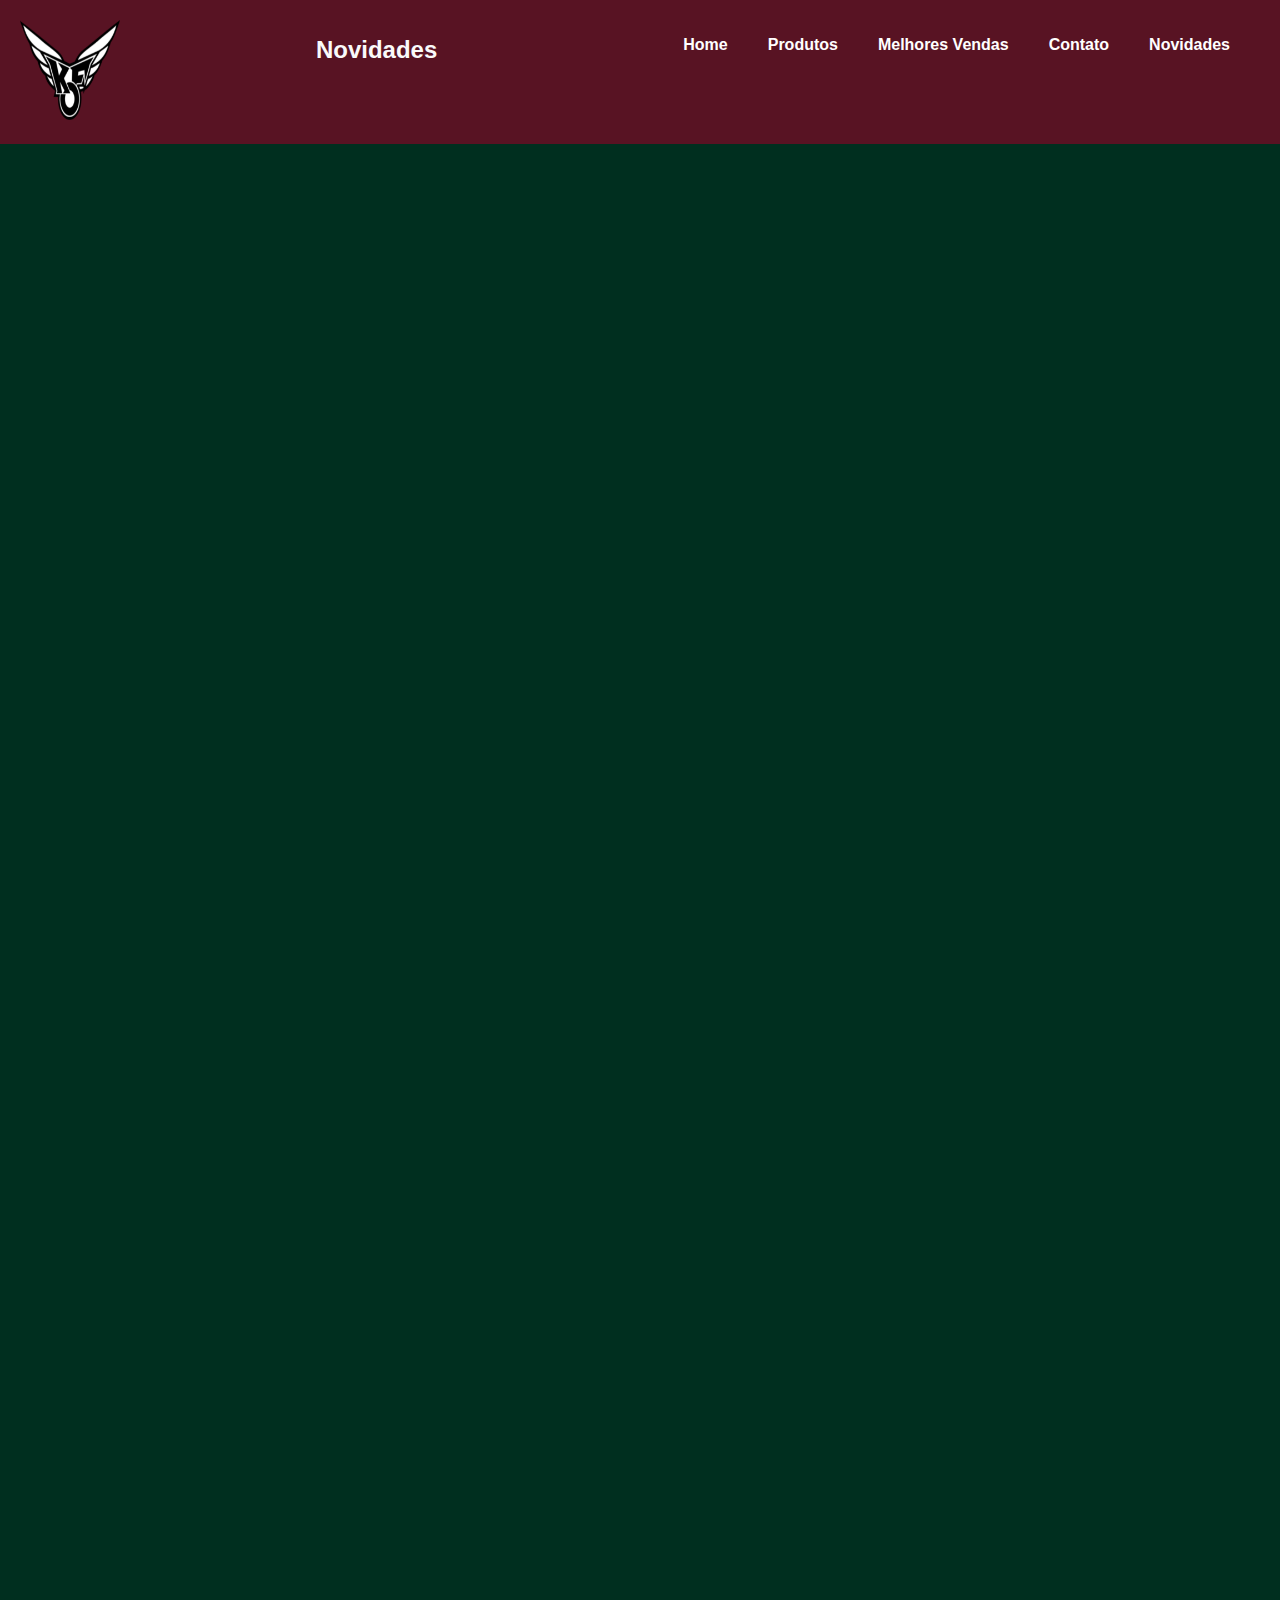
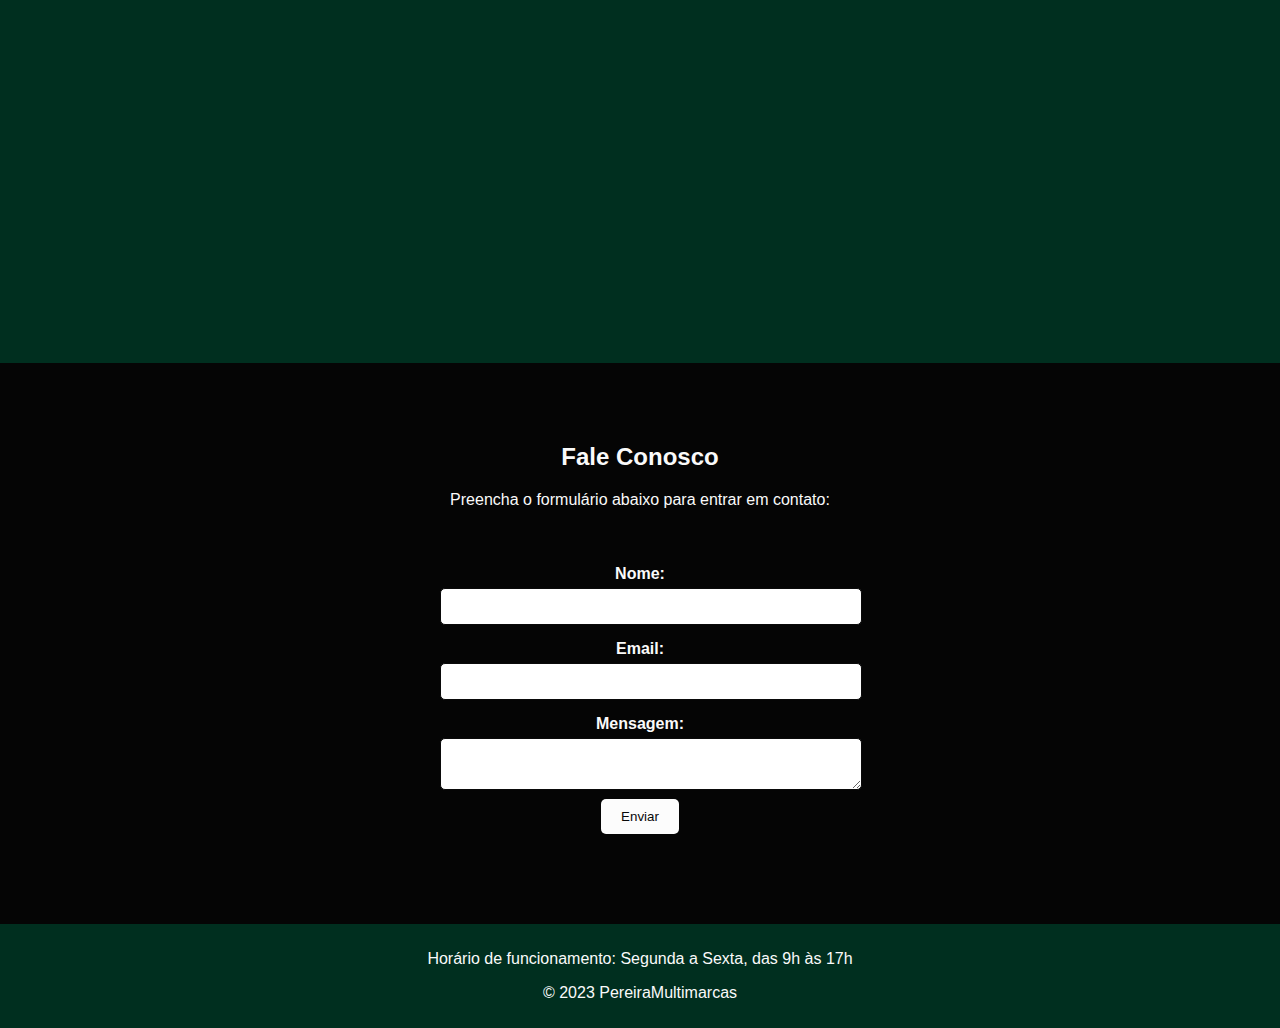
<file: novidades.html>
<!DOCTYPE html>
<html lang="pt-br">
<head>
    <meta charset="UTF-8">
    <title>Novidades - PereiraMultimarcas</title>
    <link rel="stylesheet" href="estilo/estilo.css">
</head>
<body>
    <header>
        <div class="logo">
            <img src="imagem/apple-touch-icon.png" alt="Logo PereiraMultimarcas">
        </div>
        <h1>Novidades</h1>
        <nav>
            <ul>
                <li><a href="index.html">Home</a></li>
                <li><a href="produtos.html">Produtos</a></li>
                <li><a href="vendas.html">Melhores Vendas</a></li>
                <li><a href="#contato">Contato</a></li>
                <li><a href="novidades.html">Novidades</a></li>
            </ul>
        </nav>
    </header>

    <main>
        <section id="novidades" class="destaque">
            
            <div class="produto">
                <img src="imagem/VinhoFluzao.png" alt="Camisa Fluminense Vinho">
                <h3>Nova Camisa Fluminense Vinho</h3>
                <p class="preco">R$ 89,99</p>
                <button class="comprar">Adicionar ao carrinho</button>
            </div>

            <div class="produto">
                <img src="imagem/Camisatropical.jpg" alt="Camiseta Tropical">
                <h3>Camiseta Tropical Nova</h3>
                <p class="preco">R$ 39,99</p>
                <button class="comprar">Adicionar ao carrinho</button>
            </div>

            <div class="produto">
                <img src="imagem/FluMetaVerso.png" alt="FluMetaVerso">
                <h3>Camisa Fluminense Metaverso</h3>
                <p class="preco">R$ 79,99</p>
                <button class="comprar">Adicionar ao carrinho</button>
            </div>

            <div class="produto">
                <img src="imagem/EscapularioFlu.png" alt="EscapularioFlu">
                <h3>Escapulario do Fluminense</h3>
                <p>Cordão ideal para o dia a dia  </p>
                <p class="preco">R$ 49,99</p>
                <button class="comprar">Adicionar ao carrinho</button>
            </div>
            
            <div class="produto">
                <img src="imagem/ChaveiroFlu.png" alt="ChaveiroFlu">
                <h3>Chaveiro do Fluminense</h3>
                <p></p>
                <p class="preco">R$ 49,99</p>
                <button class="comprar">Adicionar ao carrinho</button>
            </div>
        </section>
        
    </main>

    <section id="novidades" class="destaque">
            
        <div class="produto">
            <img src="imagem/FluzaoRosa.png" alt="Camisa Fluminense Rosa">
            <h3>Nova Camisa Fluminense Rosa</h3>
            <p class="preco">R$ 89,99</p>
            <button class="comprar">Adicionar ao carrinho</button>
        </div>
            
        <div class="produto">
            <img src="imagem/ConjuntodecoposFlu.png" alt="ConjuntodecoposFlu">
            <h3>Conjunto com 6 copos do Fluminense </h3>
            <p>Copos ideais para dia de jogo</p>
            <p class="preco">R$ 89,99</p>
            <button class="comprar">Adicionar ao carrinho</button>
        </div>

        <div class="produto">
            <img src="imagem/PortaRetratoFlu.png" alt="PortaRetratoFlu">
            <h3>Porta Retrato Fluminense</h3>
            <p>15x10cm</p>
            <p class="preco">R$ 39,99</p>
            <button class="comprar">Adicionar ao carrinho</button>
        </div>

        <div class="produto">
            <img src="imagem/CanecaFlu.png" alt="CanecaFlu">
            <h3>Caneca do Fluminense</h3>
            <p>Ideal para bebidas geladas </p>
            <p class="preco">R$ 49,99</p>
            <button class="comprar">Adicionar ao carrinho</button>
        </div>

        <div class="produto">
            <img src="imagem/BolaFlu.png" alt="BolaFlu">
            <h3>Bola do Fluminense</h3>
            <p>Ideal para Campo </p>
            <p class="preco">R$ 69,99</p>
            <button class="comprar">Adicionar ao carrinho</button>
        </div>
    
    </section>

    <section id="contato">
        <h2>Fale Conosco</h2>
        <p>Preencha o formulário abaixo para entrar em contato:</p>
        <form>
            <label for="nome">Nome:</label>
            <input type="text" id="nome" name="nome" required>

            <label for="email">Email:</label>
            <input type="email" id="email" name="email" required>

            <label for="mensagem">Mensagem:</label>
            <textarea id="mensagem" name="mensagem" required></textarea>

            <input type="submit" value="Enviar">
        </form>
    </section>

        

    <footer>
        <p>Horário de funcionamento: Segunda a Sexta, das 9h às 17h</p>
        <p>&copy; 2023 PereiraMultimarcas</p>
    </footer>
</body>
</html>
</file>
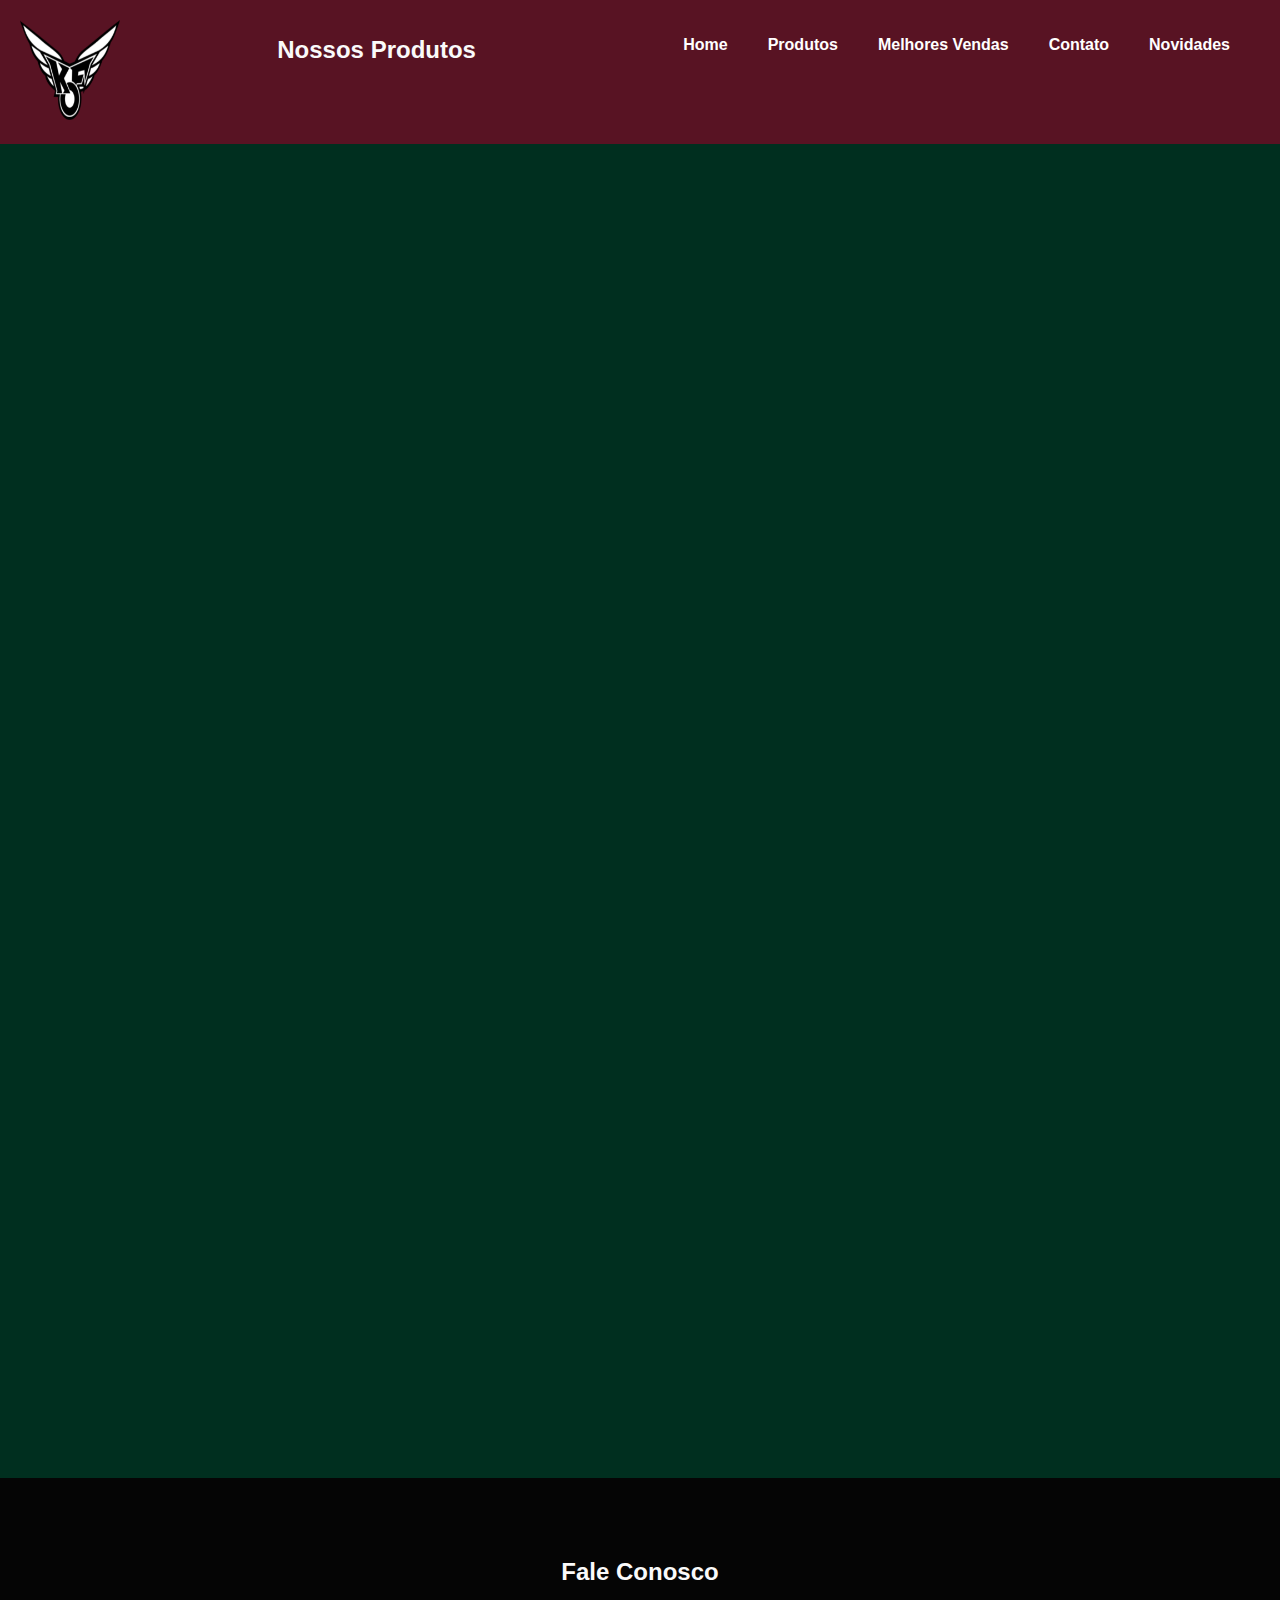
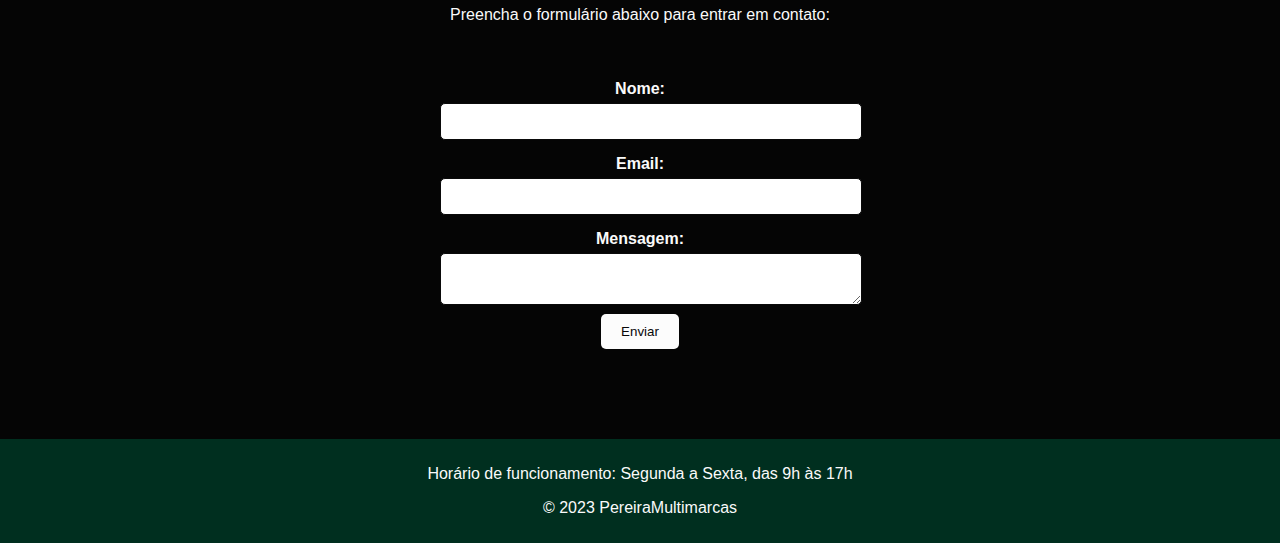
<file: produtos.html>
<!DOCTYPE html>
<html lang="pt-br">
<head>
    <meta charset="UTF-8">
    <title>Produtos - PereiraMultimarcas</title>
    <link rel="stylesheet" href="estilo/estilo.css">
</head>
<body>
    <header>
        <div class="logo">
            <img src="imagem/apple-touch-icon.png" alt="Logo PereiraMultimarcas">
        </div>
        <h1>Nossos Produtos</h1>
        <nav>
            <ul>
                <li><a href="index.html">Home</a></li>
                <li><a href="produtos.html">Produtos</a></li>
                <li><a href="vendas.html">Melhores Vendas</a></li>
                <li><a href="#contato">Contato</a></li>
                <li><a href="novidades.html">Novidades</a></li>
            </ul>
        </nav>
    </header>

    <main>
        <section id="produtos" class="destaque">
            
            <div class="produto">
                <img src="imagem/CarteiraFlu.png" alt="Carteira do Fluminense">
                <h3>Carteira do Fluminense</h3>
                <p class="preco">R$ 29,99</p>
                <button class="comprar">Adicionar ao carrinho</button>
            </div>

            <div class="produto">
                <img src="imagem/diferentes-acessorios-dourados.jpg" alt="Conjunto de Acessórios">
                <h3>Conjunto de Acessórios</h3>
                <p class="preco">R$ 40,00</p>
                <button class="comprar">Adicionar ao carrinho</button>
            </div>

            <div class="produto">
                <img src="imagem/DecoraçãoFlu.png" alt="DecoraçãoFlu">
                <h3>Decoração do Fluminense</h3>
                <p class="preco">R$ 49,99</p>
                <button class="comprar">Adicionar ao carrinho</button>
            </div>
            <div class="produto">
                <img src="imagem/ChnieloFlu.png" alt="ChnieloFlu">
                <h3>Chinelo do Fluminense</h3>
                <p class="preco">R$ 29,99</p>
                <button class="comprar">Adicionar ao carrinho</button>
            </div>

           
            <div class="produto">
                <img src="imagem/BandeiraoFlu.png" alt="BandeiraoFlu">
                <h3> Bandeira do Fluminense</h3>
                <p class="preco">R$ 29,99</p>
                <button class="comprar">Adicionar ao carrinho</button>
            </div>

            <div class="produto">
                <img src="imagem/vestidofloral.jpeg" alt="Vestido Floral">
                <h2>Vestido Floral</h2>
                <p>Lindo vestido perfeito para eventos.</p>
                <p class="preco">R$ 80,00</p>
                <button class="comprar" onclick="adicionarAocarrinho('Vestido Floral, 80.00')">Adicionar ao carrinho</button>
            </div>

            <div class="produto">
                <img src="imagem/CapaceteFlu.png" alt="CapaceteFlu">
                <h2>Capacete do Fluminense</h2>
                <p>Capacete ideal para Tricolores.</p>
                <p class="preco">R$ 80,00</p>
                <button class="comprar" onclick="adicionarAocarrinho('Capacete do Fluminense, 80.00')">Adicionar ao carrinho</button>
            </div>

            <div class="produto">
                <img src="imagem/Camisatropical.jpg" alt="Camiseta Tropical">
                <h3>Camiseta Tropical Nova</h3>
                <p class="preco">R$ 39,99</p>
                <button class="comprar">Adicionar ao carrinho</button>
            </div>

            <div class="produto">
                <img src="imagem/FluMetaVerso.png" alt="FluMetaVerso">
                <h3>Camisa Fluminense Metaverso</h3>
                <p class="preco">R$ 79,99</p>
                <button class="comprar">Adicionar ao carrinho</button>
            </div>

            <div class="produto">
                <img src="imagem/MeiaoFlu.png" alt="MeiaoFlu">
                <h3>Meião Umbro</h3>
                <p class="preco">R$ 39,99</p>
                <button class="comprar">Adicionar ao carrinho</button>
            </div>
 
        </section>

        <section id="contato">
            <h2>Fale Conosco</h2>
            <p>Preencha o formulário abaixo para entrar em contato:</p>
            <form>
                <label for="nome">Nome:</label>
                <input type="text" id="nome" name="nome" required>

                <label for="email">Email:</label>
                <input type="email" id="email" name="email" required>

                <label for="mensagem">Mensagem:</label>
                <textarea id="mensagem" name="mensagem" required></textarea>

                <input type="submit" value="Enviar">
            </form>
        </section>
    </main>

    <footer>
        <p>Horário de funcionamento: Segunda a Sexta, das 9h às 17h</p>
        <p>&copy; 2023 PereiraMultimarcas</p>
    </footer>
</body>
</html>
</file>
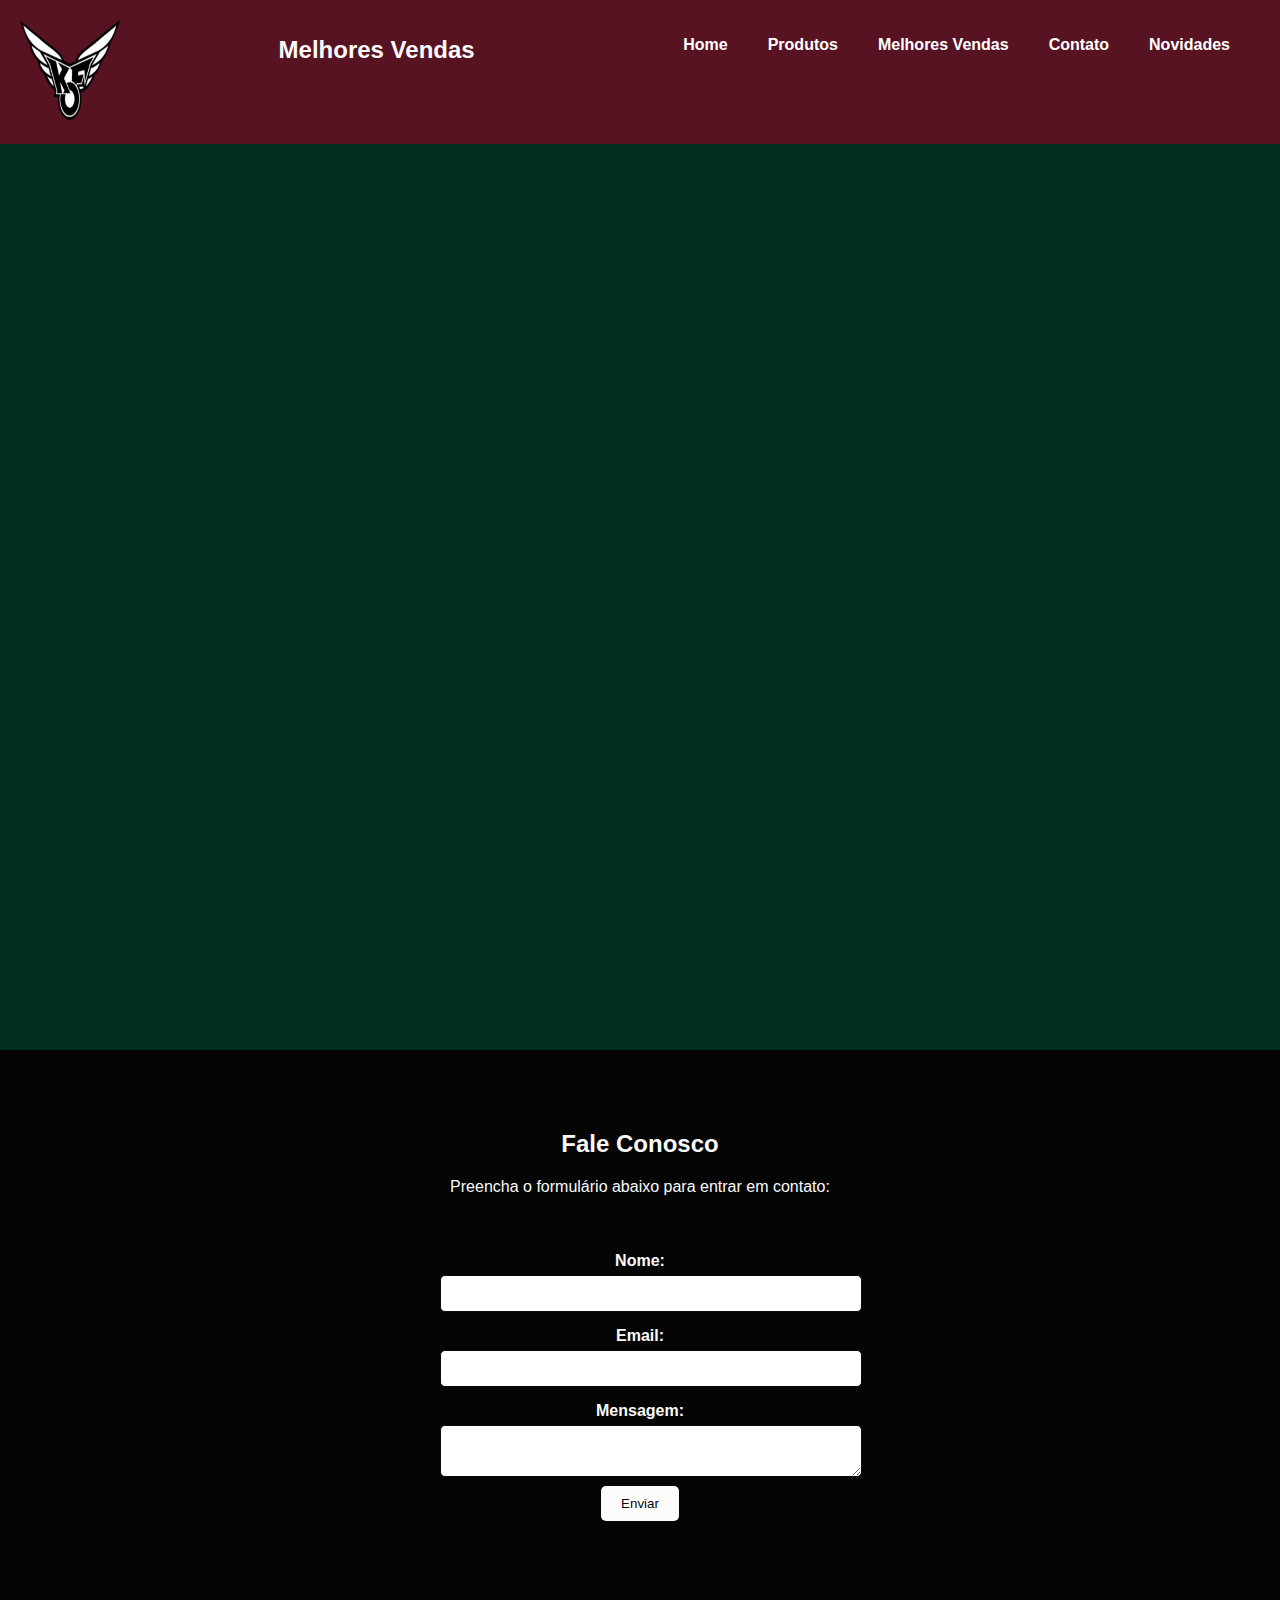
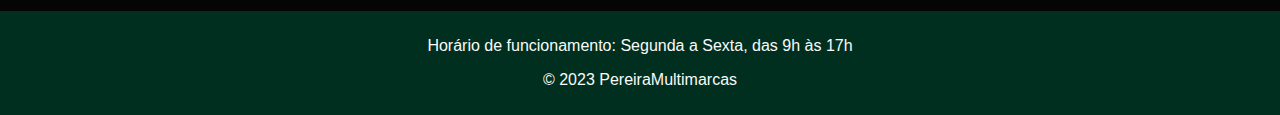
<file: vendas.html>
<!DOCTYPE html>
<html lang="pt-br">
<head>
    <meta charset="UTF-8">
    <title>Melhores Vendas - PereiraMultimarcas</title>
    <link rel="stylesheet" href="estilo/estilo.css">
</head>
<body>
    <header>
        <div class="logo">
            <img src="imagem/apple-touch-icon.png" alt="Logo PereiraMultimarcas">
        </div>
        <h1>Melhores Vendas</h1>
        <nav>
            <ul>
                <li><a href="index.html">Home</a></li>
                <li><a href="produtos.html">Produtos</a></li>
                <li><a href="vendas.html">Melhores Vendas</a></li>
                <li><a href="#contato">Contato</a></li>
                <li><a href="novidades.html">Novidades</a></li>
            </ul>
        </nav>
    </header>

    <main>
        <section id="melhores-vendas" class="destaque">
            <div class="produto">
                <img src="imagem/WhatsApp-Image-2022-10-21-at-10.32.25.jpg" alt="Conjunto de Bonés">
                <h3>Conjunto de Bonés</h3>
                <p class="preco">R$ 60,00</p>
                <button class="comprar">Adicionar ao carrinho</button>
            </div>

            <div class="produto">
                <img src="imagem/RegataTricolor.png" alt="RegataTricolor">
                <h3>Regata do Fluminense</h3>
                <p class="preco">R$ 79,99</p>
                <button class="comprar">Adicionar ao carrinho</button>
            </div>

            <div class="produto">
                <img src="imagem/FluzaoRosa.png" alt="Camisa Fluminense Rosa">
                <h3>Nova Camisa Fluminense Rosa</h3>
                <p class="preco">R$ 89,99</p>
                <button class="comprar">Adicionar ao carrinho</button>
            </div>

            <div class="produto">
                <img src="imagem/RoupaCachorro.png" alt="RoupaCachorro">
                <h3>Roupa para seu Pet</h3>
                <p class="preco">R$ 29,99</p>
                <button class="comprar">Adicionar ao carrinho</button>
            </div>

            <div class="produto">
                <img src="imagem/PulseirasFlu.png" alt="PulseirasFlu">
                <h3>Pulseira do Fluminense</h3>
                <p>Acessorio ideal para sair </p>
                <p class="preco">R$ 49,99</p>
                <button class="comprar">Adicionar ao carrinho</button>
            </div>

            
        </section>

        <section id="contato">
            <h2>Fale Conosco</h2>
            <p>Preencha o formulário abaixo para entrar em contato:</p>
            <form>
                <label for="nome">Nome:</label>
                <input type="text" id="nome" name="nome" required>

                <label for="email">Email:</label>
                <input type="email" id="email" name="email" required>

                <label for="mensagem">Mensagem:</label>
                <textarea id="mensagem" name="mensagem" required></textarea>

                <input type="submit" value="Enviar">
            </form>
        </section>
    </main>

    <footer>
        <p>Horário de funcionamento: Segunda a Sexta, das 9h às 17h</p>
        <p>&copy; 2023 PereiraMultimarcas</p>
    </footer>
</body>
</html>
</file>
<file: estilo/estilo.css>
body {
    font-family: Arial, Helvetica, sans-serif;
    background-color: #002F1F;  
    color: #fafafa;    
    margin: 0;
    padding: 0%;
    
    }
    
    
    header {
     background-color: #581323;
    display: flex;
     text-align: center;
     justify-content: space-between;
     padding: 20px;
    
    }
    
    header h1 {
    font-size: 24px;
    width: 50;
    margin: 50;
    
    }
    
    .logo img {
    max-width: 100px;
     height: auto;
    }

    nav ul {
        list-style: none;
        display: flex;
        align-items: center;
    }

    nav li {
        margin-right: 20px;
    }

    nav .login{
        font-size: 16px;
        font-weight: bold;
        color: #fff;
    }

    nav .carrinho img {
        width: 24px;
        height: 24px;
        cursor: pointer;
    }


    nav a {
        text-decoration: none;
        color: #fff;
        font-weight: bold;
        font-size: 16px;
        padding: 10px;
    transition: background-color 0.3s ease;
    }

    nav a:hover {
        background-color: #002F1F;
        border-radius: 5px;
    }

    .welcome-message .btn:hover {
    background-color: #581323;
}


    .destaque {
        display: grid;
        grid-template-columns: repeat(auto-fit, minmax(250px, 1fr)); 
        gap: 30px; 
        margin: 30px;
    }
    
    
    .produto {
        position: relative;
        width: 100%;
        height: auto;
        box-sizing: border-box;
        border-radius: 10px;
        background-color: #002F1F;
        color: white;
        border-radius: 5px;
        padding: 20px;
        box-shadow: 0 4px 8px rgba(0, 0, 0, 0.1);
        transition: transform 0.3s ease, box-shadow 0.3s ease;
        overflow: hidden;
    }
    
    
    
    .produto h2 {
    
    color: white;
    font-size: 21px;
    margin: 0;
    }
    
    .comprar {
        background-color: #4CAF50;
        color: white;
        font-size: 16px;
        padding: 10px 20px;
        border: none;
        border-radius: 5px;
        cursor: pointer;
        box-shadow: 0 4px 8px rgba(0, 0, 0, 0.1);
        transition: background-color 0.3s, transform 0.2s;
    }

    .comprar:hover {
        background-color: #45a049;
        transform: translateY(-3px);
    }
    
    .produto .preco {
     color: white;
    font-size: 19px;
    font-weight: bold;
    }
    
    .produto:hover {
        transform: scale(1.05);
        box-shadow: 0 8px 16px rgba(0, 0, 0, 0.2);
    }
    
    .galeria {
    display: grid;
    justify-content: space-between;
    margin-top: 10px;
    grid-template-columns: repeat(3, 1fr); /* Cria 3 colunas para as imagens */
    grid-gap: 10px;
    
    }
    
    .galeria img {
    width: 100%;
    border: 1px solid #ddddddf6;
    border-radius: 5px;
    cursor: pointer;
    max-width: 100%;
    height: auto;
    object-fit: cover;
    
    }
    
    .galeria img:hover {
    border-color: #333;
    
    
    }
    
    #contato {
    text-align: center;
    background-color: #050505;
    padding: 60px;
    
    }
    
    form {
    max-width: 400px;
    margin: 0 auto;
    padding: 30px;
    border: 1px;
    border-radius: 10px;
    }
    
    label{
    display: block;
    margin-top: 10px;
    font-weight: bold;
    }
    
    input[ type="text"],
    input[type="email"],
    
    textarea{
    width: 100%;
    padding: 10px;
    margin: 5px 0 ;
    border: 1px solid #0a0a0a;
    border-radius: 5px;
    }
    
    input[type="submit"] {
    background-color: #fcfcfc;
    color: #080808;
    padding: 10px 20px;
    border: none;
    border-radius: 5px;
    cursor: pointer;
    }
    
    input[type="submit"] :hover {
    background-color: #090909;
    
    }
    
    footer {
        text-align: center;
    
        padding: 10px;
    }

    .produto img {
        transition: opacity 0.3s ease;
    }

    .produto:hover img {
        opacity: 0.7;
    }

    .produto:hover .preco, 
.produto:hover h2 {
    position: absolute;
    color: #fff;
    background: rgba(0, 0, 0, 0.6);
    padding: 10px;
    border-radius: 5px;
    transition: opacity 0.3s ease;
}
    
    button.comprar {
        background-color: #4CAF50;
        color: white;
        border: none;
        padding: 10px 20px;
        border-radius: 5px;
        cursor: pointer;
       font-weight: bold;

        transition: background-color 0.3s ease; 
    }
    
    button.comprar:hover {
        background-color: #45a049; 
        transform: scale(1.05);
    }
    
    /* N esquece*/
    
    .produto img {
        width: 100%;
        max-height: 200px; /* Altura fixa para manter o layout consistente */
        object-fit: scale-down;/* Cobre o espaço disponível sem distorção */
        border-radius: 10px 10px 0 0;
        display: block;
        margin-bottom: 15px;
        height: auto;
    }
    
    .produto img:hover {
        transform: scale(1.5); 
    }
    .produto {
        opacity: 0;
        animation: fadeIn 0.8s ease-in-out forwards;
    }
    
    @keyframes fadeIn {
        to {
            opacity: 1;
        }
    }
    
    
    @media (max-width: 768px) {
        .header-content {
            flex-direction: column;
            align-items: center;
        }
    
        nav ul {
            flex-direction: column; /* Ajusta o menu de navegação para vertical em dispositivos menores */
            align-items: center;

        }
        .logo img{
            margin-bottom: 20px;
        }
        nav li {
            margin-bottom: 10px;
        } 



    }
    
    .carrossel {
        overflow: hidden;
        width: 100%; /* Ajuste conforme o tamanho desejado */
        display: flex;
        justify-content: center;
        align-items: center;
        position: relative;
    }
    
    .carrossel img {
        width: 150px; /* Tamanho das imagens */
        height: auto;
        border-radius: 10px;
    }
    
    .carrossel-wrapper {
        display: flex;
        gap: 20px; /* Espaçamento entre as imagens */
        animation: slider 15s linear infinite; /* Animação contínua */
        width: max-content;
         padding: 10px;
         border-radius: 10px;
    }
    
    @keyframes slider {
        0% {
            transform: translateX(0); /* Posição inicial */
        }
        100% {
            transform: translateX(-100%); /* Move as imagens para fora da tela */
        }
    }
    
    .produto-slide {
        position: relative;
    }
    
    .produto-info h2 {
        font-size: 15px;
        margin: 2px;
    }
    
    .produto-info .preco {
        font-size: 14px;
        margin: 5px 0 0 0;
    }
    
    .carrossel-wrapper:hover {
        animation-play-state: paused; /* Pausa a animação quando o usuário passa o mouse */
    }
    
    
    
    .header-content {
        display: flex;
        justify-content: space-between;
        align-items: center;
        background: linear-gradient(135deg, rgba(88, 19, 35, 0.8), rgba(0, 47, 31, 0.8)), url('ATROPA.jpg');
        background-size: cover;
        padding: 20px;
        color: white;
        border-radius: 10px;
        box-shadow: 0 4px 8px rgba(0, 0, 0, 0.1);
    }
    
    .welcome-message h1 {
        font-size: 1.5rem; /* Tamanho maior para o título */
        margin: 0;
        animation: fadeIn 2s ease-in-out;
    }
    
    .welcome-message p {
        font-size: 1.2rem; /* mensagem curta */                                      
        margin-top: 15px;
        color: #f1f1f1;
        animation: fadeIn 2.5s ease-in-out;
    }
    
    .welcome-message .btn {
        display: inline-block;
        margin-top: 15px;
        padding: 10px 20px;
        background-color: #002F1F;                                       
        color: white;
        border-radius: 25px;
        text-transform: uppercase;
        font-weight: bold;
        text-decoration: none;
        transition: background-color 0.3s ease;
    }
    
    
    .promocao {
        background-color: #FF0000;
        color: #FFFFFF;
        padding: 5px 10px;
        position: absolute;
        top: 10px;
        left: 10px;
        font-size: 14px;
        font-weight: bold;
        border-radius: 5px;
    }

    .carrossel-controls span {
        cursor: pointer;
        font-size: 24px;
        color: #fff;
        background-color: rgba(0, 0, 0, 0.5);
        padding: 10px;
        border-radius: 50%;
        position: absolute;
        top: 50%;
        transform: translateY(-50%);
    }
    
    .prev {
        left: 10px;
    }
    
    .next {
        right: 10px;
    }
    
    .rounded-box {
        border-radius: 15px;
        padding: 20px;
        background-color: #333;
        color: white;
        box-shadow: 0 4px 8px rgba(0, 0, 0, 0.1);
    }
    

     /* Estilo para o menu suspenso do carrinho */
     .carrinho-dropdown {
        position: relative;
        display: inline-block;
    }

    .carrinho-conteudo {
        display: none;
        position: absolute;
        background-color: #f9f9f9;
        min-width: 200px;
        box-shadow: 0px 8px 16px 0px rgba(0,0,0,0.2);
        padding: 10px;
        z-index: 1;
    }

    .carrinho-dropdown:hover .carrinho-conteudo {
        display: block;
    }

    .carrinho-conteudo p {
        margin: 5px 0;
    }

    .carrinho-conteudo p span {
        font-weight: bold;
    }
</file>
